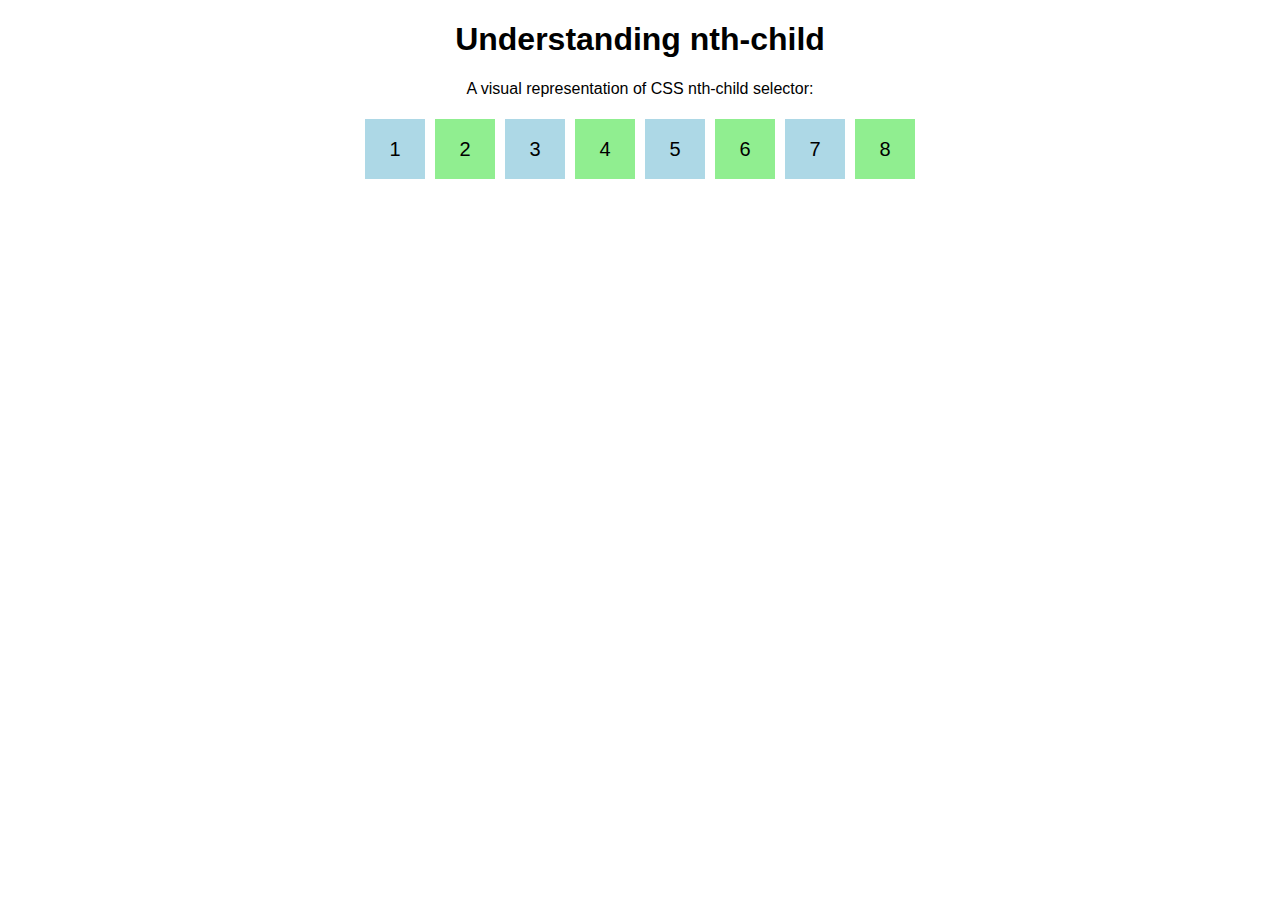
<file: index.html>
<!DOCTYPE html>
<html lang="en">
<head>
    <meta charset="UTF-8">
    <meta name="viewport" content="width=device-width, initial-scale=1.0">
    <title>nth-child Visualization</title>
    <link rel="stylesheet" href="main.css">
</head>
<body>
    <h1>Understanding nth-child</h1>
    <p>A visual representation of CSS nth-child selector:</p>
    <div class="container">
        <div class="box">1</div>
        <div class="box">2</div>
        <div class="box">3</div>
        <div class="box">4</div>
        <div class="box">5</div>
        <div class="box">6</div>
        <div class="box">7</div>
        <div class="box">8</div>
    </div>
</body>
</html>
</file>
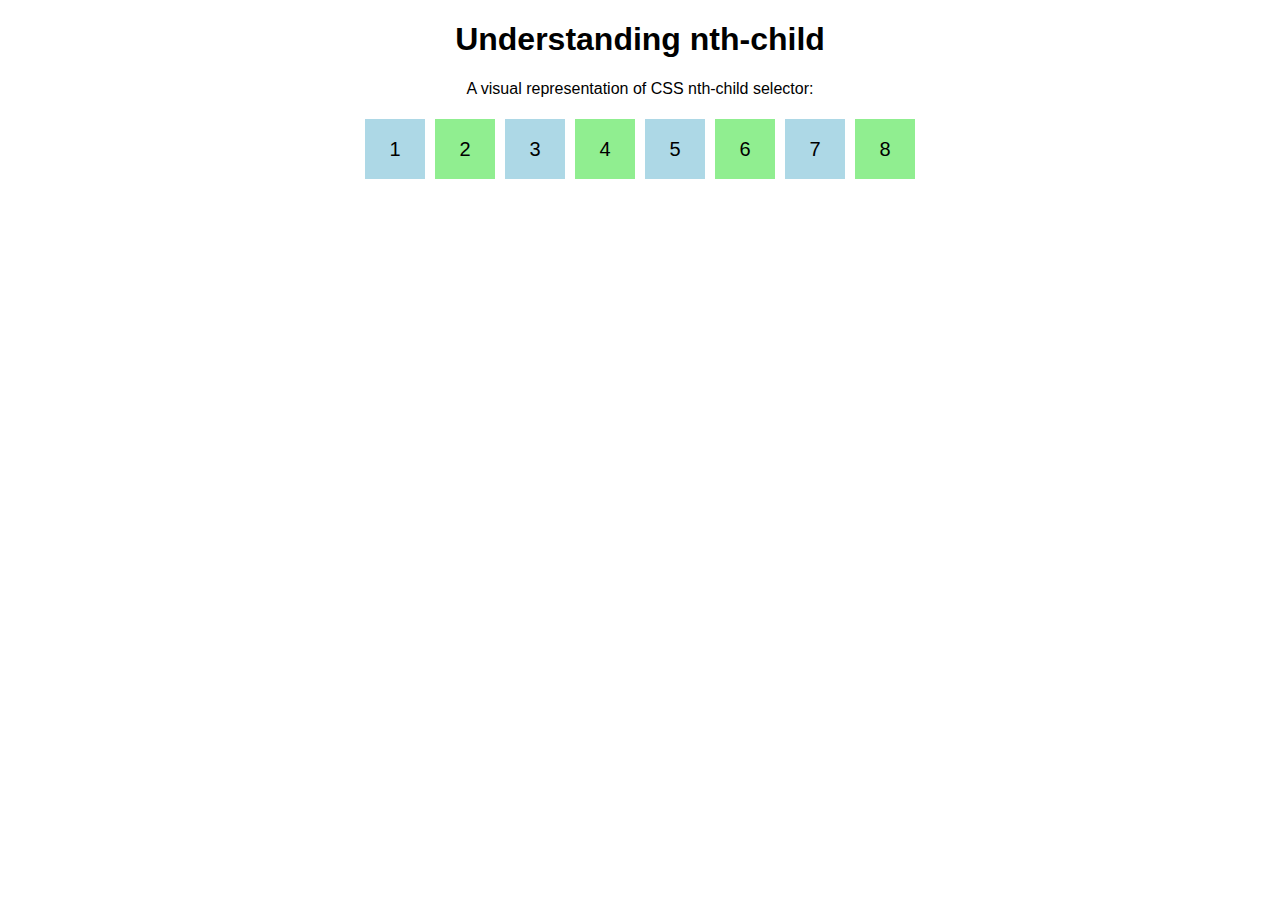
<file: main.html>
<!DOCTYPE html>
<html lang="en">
<head>
    <meta charset="UTF-8">
    <meta name="viewport" content="width=device-width, initial-scale=1.0">
    <title>nth-child Visualization</title>
    <link rel="stylesheet" href="main.css">
</head>
<body>
    <h1>Understanding nth-child</h1>
    <p>A visual representation of CSS nth-child selector:</p>
    <div class="container">
        <div class="box">1</div>
        <div class="box">2</div>
        <div class="box">3</div>
        <div class="box">4</div>
        <div class="box">5</div>
        <div class="box">6</div>
        <div class="box">7</div>
        <div class="box">8</div>
    </div>
</body>
</html>
</file>
<file: main.css>
body {
    font-family: Arial, sans-serif;
    text-align: center;
}

.container {
    display: flex;
    flex-wrap: wrap;
    justify-content: center;
}

.box {
    width: 60px;
    height: 60px;
    line-height: 60px;
    margin: 5px;
    background-color: lightgray;
    font-size: 20px;
}

.box:nth-child(odd) {
    background-color: lightblue;
}

.box:nth-child(even) {
    background-color: lightgreen;
}
</file>
